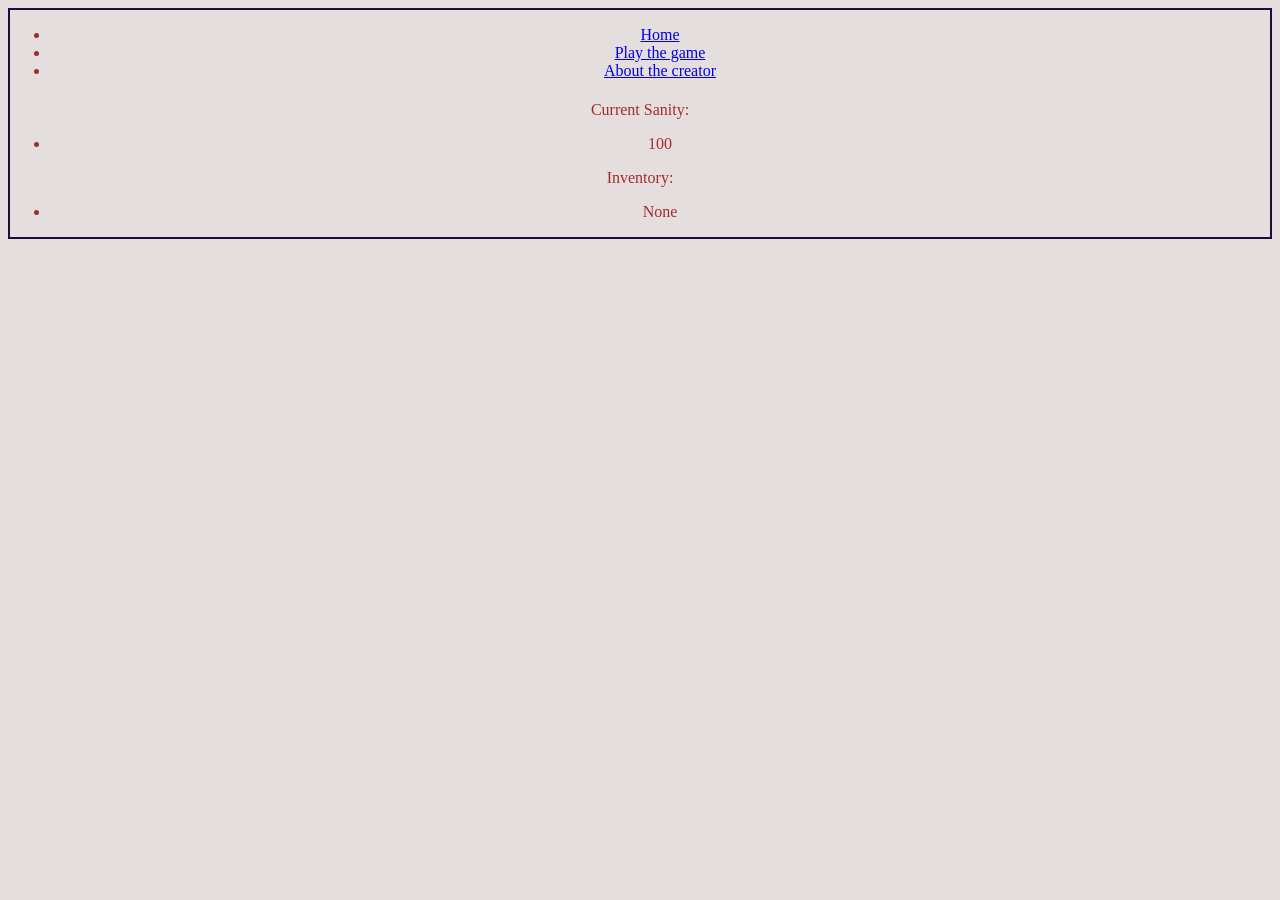
<file: game.html>
<!DOCTYPE html>
<html lang="en">
<head>
    <meta charset="UTF-8">
    <meta name="viewport" content="width=device-width, initial-scale=1.0">
    <title>Mesghana's Story</title>
        <link rel="stylesheet" href="style.css">

</head>
<body>
    <header>
        <nav>
            <ul> 
                <li><a href="index.html">Home</a></li>
                <li><a href="game.html">Play the game</a></li>
                <li><a href="about.html">About the creator</a></li>
            </ul>
        </nav>
        <h1 id="location-title"></h1>
        <h2 id="character-title"></h2>
    </header>
    
    <main>
        <p id="story-text"></p>
        <div id="choices-container"></div>   
        
        <p>Current Sanity:</p>
        <ul>
            <li id="sanity-display">100</li>
        </ul>

        <p>Inventory:</p>
        <ul>
            <li id="inventory-display">None</li>
        </ul>

        <p id="message-display"></p>
    </main>

    <script src="script.js" defer></script>
</body>
</html>
</file>
<file: style.css>
body {
    background-color: rgba(211, 200, 200, 0.584);
    text-align: center;
    color:brown;
    border: 2px solid rgb(27, 14, 62);

}

.heading {

    background-color:aqua;
    border: 5px dotted red;
    

}
</file>
